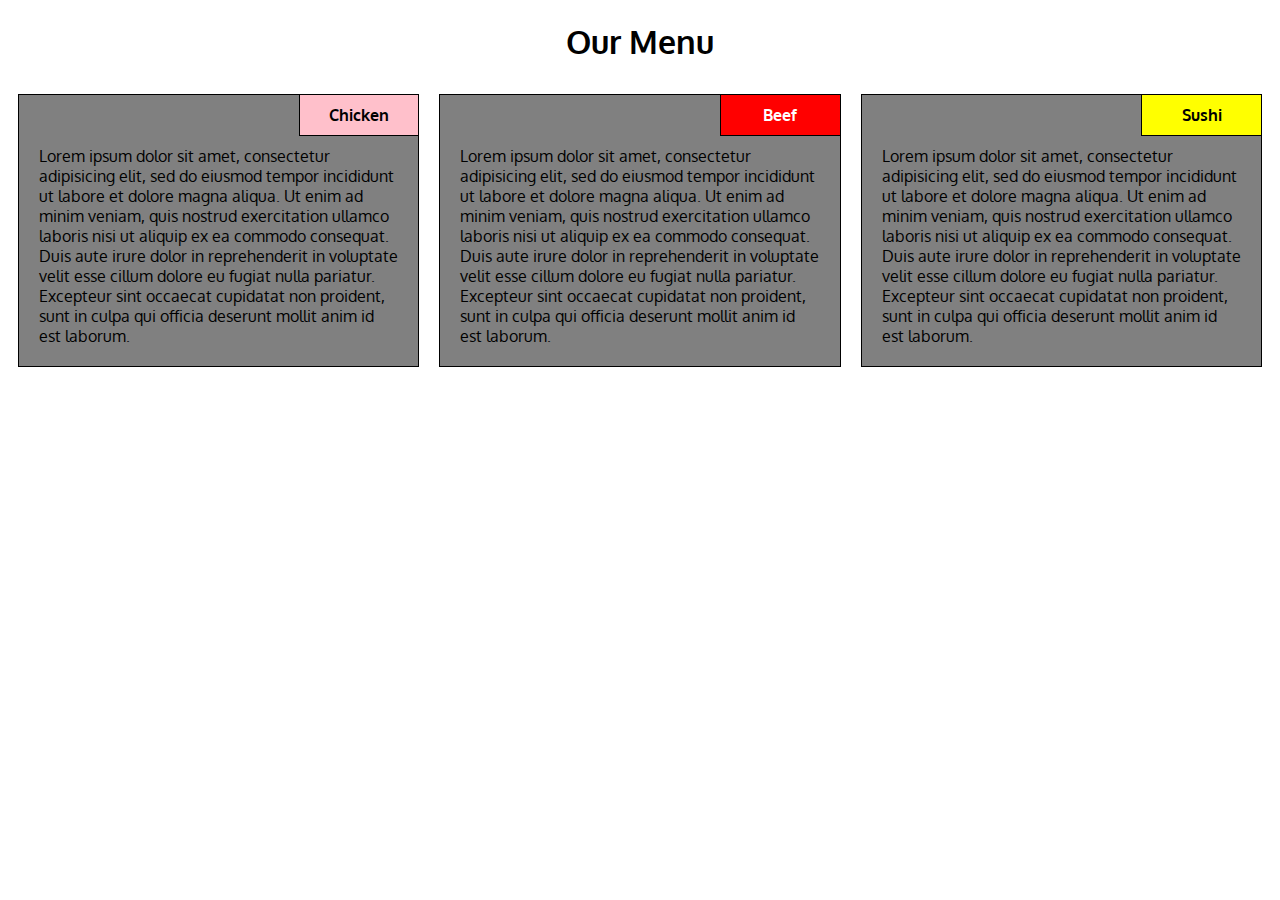
<file: module2-solution/index.html>
<!DOCTYPE html>
<html>
	<head>
		<title>Module 2 Coding Assigment</title>
		<link rel="stylesheet" href="css/style.css">
		<meta charset="utf-8">
		<meta name="viewport" content="width=device-width, initial-scale=1">
		<link href='https://fonts.googleapis.com/css?family=Oxygen:400,300,700' rel='stylesheet' type='text/css'>
	</head>
	<body>
		<h1 class="text-center">Our Menu</h1>
		<div class="col-lg-2 col-md-3 col-sm-6">
			<div class="box-label text-center" id="box-chicken">
				<strong>Chicken</strong>
			</div>
			<div class="box">
				<div class="box-main-text">
					Lorem ipsum dolor sit amet, consectetur adipisicing elit, sed do eiusmod
					tempor incididunt ut labore et dolore magna aliqua. Ut enim ad minim veniam,
					quis nostrud exercitation ullamco laboris nisi ut aliquip ex ea commodo
					consequat. Duis aute irure dolor in reprehenderit in voluptate velit esse
					cillum dolore eu fugiat nulla pariatur. Excepteur sint occaecat cupidatat non
					proident, sunt in culpa qui officia deserunt mollit anim id est laborum.
				</div>
			</div>
		</div>
		<div class="col-lg-2 col-md-3 col-sm-6">
			<div class="box-label text-center" id="box-beef">
				<strong>Beef</strong>
			</div>
			<div class="box">
				<div class="box-main-text">
					Lorem ipsum dolor sit amet, consectetur adipisicing elit, sed do eiusmod
					tempor incididunt ut labore et dolore magna aliqua. Ut enim ad minim veniam,
					quis nostrud exercitation ullamco laboris nisi ut aliquip ex ea commodo
					consequat. Duis aute irure dolor in reprehenderit in voluptate velit esse
					cillum dolore eu fugiat nulla pariatur. Excepteur sint occaecat cupidatat non
					proident, sunt in culpa qui officia deserunt mollit anim id est laborum.
				</div>
			</div>
		</div>
		<div class="col-lg-2 col-md-6 col-sm-6">
			<div class="box-label text-center" id="box-sushi">
				<strong>Sushi</strong>
			</div>
			<div class="box">
				<div class="box-main-text">
					Lorem ipsum dolor sit amet, consectetur adipisicing elit, sed do eiusmod
					tempor incididunt ut labore et dolore magna aliqua. Ut enim ad minim veniam,
					quis nostrud exercitation ullamco laboris nisi ut aliquip ex ea commodo
					consequat. Duis aute irure dolor in reprehenderit in voluptate velit esse
					cillum dolore eu fugiat nulla pariatur. Excepteur sint occaecat cupidatat non
					proident, sunt in culpa qui officia deserunt mollit anim id est laborum.
				</div>
			</div>
		</div>
	</body>
</html>
</file>
<file: module2-solution/css/style.css>
* {
	box-sizing: border-box;
}

body {
	font-family: 'Oxygen', sans-serif;
}

p {
	clear: both;
}

.box {
	border: 1px black solid;
	background: grey;	
	padding: 10px;
}

.box-main-text {
	clear: both;
	padding: 10px;
}

#box-sushi {
	background: yellow;
}

#box-beef {
	color: white;
	background: red;
}
#box-chicken {
	background: pink;
}
.box-label {
	border: 1px black solid;
	padding: 10px;
	width: 30%;
	float: right;
}

.text-center {
	text-align: center;
}

@media (min-width: 992px) {
	.col-lg-1, 
	.col-lg-2, 
	.col-lg-3, 
	.col-lg-4, 
	.col-lg-5, 
	.col-lg-6 {
		float: left;
		padding: 10px;
	}

	.col-lg-2 {
		width: 33.33%;
	}


	.col-lg-3 {
		width: 50%;
	}


	.col-lg-6 {
		width: 100%;
	}
}

@media (max-width: 991px) and (min-width: 768px) {
	.col-md-1, 
	.col-md-2, 
	.col-md-3, 
	.col-md-4, 
	.col-md-5, 
	.col-md-6 {	
		float: left;
		padding: 10px;
	}

	.col-md-1 {
		width: 16.66%;
	}

	.col-md-2 {
		width: 33.33%;
	}

	.col-md-3 {
		width: 50%;
	}

	.col-md-6 {
		width: 100%;
	}
}

@media (max-width: 767px) {
	
	.col-sm-1, 
	.col-sm-2, 
	.col-sm-3, 
	.col-sm-4, 
	.col-sm-5, 
	.col-sm-6 {
		float: left;
		padding: 10px;
	}

	.col-sm-1 {
		width: 16.66%;
	}

	.col-sm-2 {
		width: 33.33%;
	}

	.col-sm-6 {
		width: 100%;
	}


}
</file>
